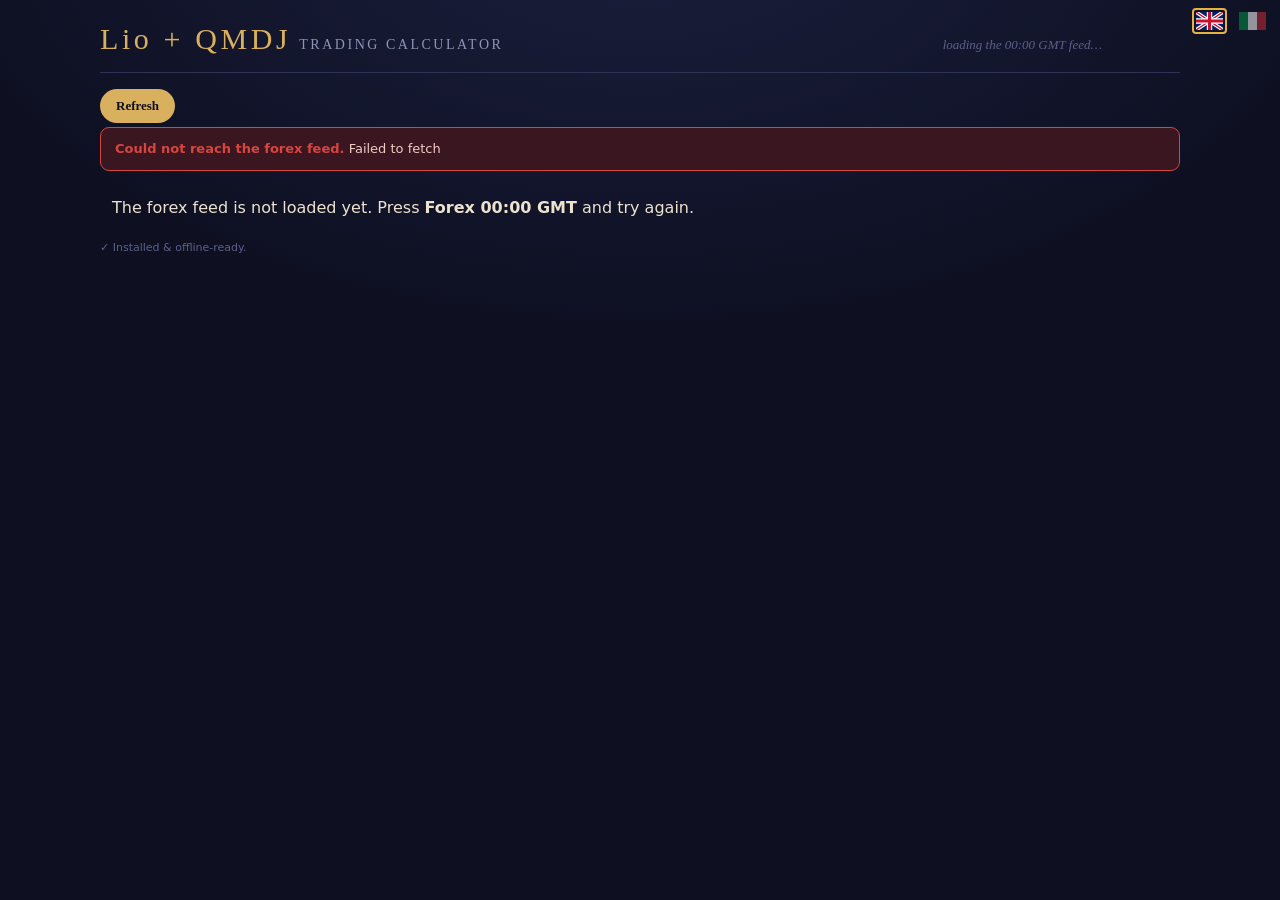
<file: index.html>
<!DOCTYPE html>
<html lang="en">
<head>
<meta charset="utf-8">
<meta name="viewport" content="width=device-width, initial-scale=1, viewport-fit=cover">
<meta name="theme-color" content="#0e1022">
<link rel="manifest" href="./manifest.webmanifest">
<link rel="icon" href="./icons/icon.svg" type="image/svg+xml">
<link rel="apple-touch-icon" href="./icons/icon.svg">
<link rel="stylesheet" href="./styles.css">
<title>Lio + QMDJ · Trading Calculator</title>
</head>
<body>
<div class="wrap">
  <header class="top">
    <div class="title">Lio + QMDJ<small>Trading Calculator</small></div>
    <div class="tag" id="fxtag">caricamento del feed delle 00:00 GMT…</div>
  </header>
  <div class="btns" style="margin:8px 0 4px">
    <button class="go" id="report3" title="Ricarica il feed delle 00:00 GMT e ricalcola i trade di Lio">Aggiorna</button>
  </div>

  <!-- STRUMENTI AVANZATI: nascosti dal 16/09/2026 (Edu: "Visualizza SOLO quelli che devo fare (ABCD)").
       Restano nel DOM per il codice e per la parita'. localStorage AVANZATO=1 li mostra. -->
  <div id="avanzato" style="display:none">
<div class="controls">
    <div class="field"><label>Date</label><input type="date" id="date"></div>
    <div class="field"><label>Time (civil)</label><input type="time" id="time"></div>
    <div class="field"><label>Longitude °E</label><input type="number" id="longitude" step="0.0001" value="16.3738"></div>
    <div class="field"><label>UTC offset (h)</label><input type="number" id="utc-offset" step="0.5" value="1"></div>
    <div class="field chk"><input type="checkbox" id="dst"><label for="dst" class="inline">DST +1h</label></div>
    <div class="btns">
      <button class="ghost" id="forex">Forex 00:00 GMT</button>
      <button class="ghost" id="gmt">00:00 GMT</button>
      <button class="ghost" id="now">Now</button>
      <button class="go" id="build">Build chart</button>
    </div>
  </div>

  <div class="forexbar" id="forexbar" style="display:none"></div>
  <div class="methodtoggle" style="display:flex;gap:0;margin:8px 0;border:1px solid #ccc;border-radius:8px;overflow:hidden;width:fit-content">
    <button class="ghost mtoggle" id="method-dlr" style="border:0;border-radius:0;margin:0">Da Liu Ren</button>
    <button class="ghost mtoggle active" id="method-pb" style="border:0;border-radius:0;margin:0">Plum Blossom</button>
  </div>
  <div class="trendpanel" id="trendpanel" style="display:none"></div>
  <div class="lypanel" id="lypanel" style="display:none"></div>

  <div id="dlrblock">
  <div class="pillars" id="pillars"></div>
  <div class="three" id="three"></div>
  <div id="methodWrap"></div>
  <div class="lessons" id="lessons"></div>
  <div class="grid" id="grid"></div>

  <div class="legend">
    <span><i class="dot" style="background:var(--gold)"></i>貴人 Nobleman</span>
    <span><i class="dot" style="background:var(--cinnabar)"></i>朱雀 Red Bird</span>
    <span><i class="dot" style="background:var(--void)"></i>旬空 Hour Void (空)</span>
    <span><b style="color:var(--cinnabar)">賊</b> 下克上</span>
    <span><b style="color:var(--azure)">克</b> 上克下</span>
  </div>
  <div class="note" id="note"></div>
  <div class="duello" id="duello"></div>
  </div><!-- /dlrblock -->
    </div><!-- /avanzato -->
  <div class="err" id="err"></div>
  <div class="report" id="report" style="display:none"></div>
  <div class="status" id="status"></div>
</div>

<!-- engine pipeline — load order matters, all relative paths -->
<script src="./lunar.js"></script>
<script src="./solar-time.js"></script>
<script src="./jieqi-gmt.js"></script>
<script src="./daliuren.js"></script>
<script src="./motore_dlr.js"></script>
<script src="./trend.js"></script>
<script src="./plumblossom.js"></script>
<script src="./liuyao.js"></script>
<script src="./motore_lettura.js"></script>
<script src="./trend_ly.js"></script>
<script src="./lettura_trend.js"></script>
<script src="./inventario_carta.js"></script>
<script src="./livello_d.js"></script>
<script src="./leggo_io.js"></script>
<script src="./livello_ly.js"></script>
<script src="./livello_pb.js"></script>
<script src="./livello_dlr.js"></script>
<script src="./colpo_mese.js"></script>
<script src="./semplificato.js"></script>
<script src="./app.js"></script>
<script src="./i18n.js"></script>
</body>
</html>
</file>
<file: styles.css>
:root{
  --ink:#0e1022; --panel:#161a30; --panel2:#1d2240; --line:#2c3258;
  --parch:#ece3cf; --muted:#8e94b4; --faint:#5b618a;
  --cinnabar:#d8453f; --gold:#d9b15e; --jade:#56a98c; --azure:#5c84c8; --void:#6b4a6b;
  --cjk:"Songti SC","STSong","Noto Serif CJK SC","Source Han Serif SC","SimSun",serif;
  --disp:Georgia,Cambria,"Times New Roman",serif;
  --ui:system-ui,-apple-system,Segoe UI,Roboto,sans-serif;
}
*{box-sizing:border-box}
html,body{background:var(--ink);}
body{margin:0;background:
    radial-gradient(1200px 700px at 50% -10%,#1a1f3d 0%,transparent 60%),var(--ink);
  color:var(--parch);font-family:var(--ui);line-height:1.4;-webkit-font-smoothing:antialiased;
  padding:18px;padding:max(18px,env(safe-area-inset-top)) 18px 18px;min-height:100vh;}
.wrap{max-width:1080px;margin:0 auto;}

header.top{display:flex;align-items:baseline;gap:14px;flex-wrap:wrap;
  border-bottom:1px solid var(--line);padding-bottom:12px;margin-bottom:16px;}
.title{font-family:var(--cjk);font-size:30px;letter-spacing:.12em;color:var(--gold);}
.title small{font-family:var(--disp);font-size:14px;letter-spacing:.18em;color:var(--muted);
  text-transform:uppercase;margin-left:8px;}
.tag{font-family:var(--disp);font-style:italic;color:var(--faint);font-size:13px;margin-left:auto;}

.controls{display:flex;gap:14px;flex-wrap:wrap;align-items:flex-end;background:var(--panel);
  border:1px solid var(--line);border-radius:10px;padding:14px 16px;margin-bottom:14px;}
.field{display:flex;flex-direction:column;gap:4px;}
.field.chk{flex-direction:row;align-items:center;gap:6px;}
.field label{font-size:10.5px;letter-spacing:.14em;text-transform:uppercase;color:var(--muted);}
.field label.inline{text-transform:none;letter-spacing:0;}
input{background:var(--panel2);color:var(--parch);border:1px solid var(--line);border-radius:7px;
  padding:7px 9px;font-family:var(--ui);font-size:14px;}
input[type=number]{width:96px;}
input:focus{outline:2px solid var(--gold);outline-offset:1px;}
.btns{display:flex;gap:8px;margin-left:auto;align-items:flex-end;flex-wrap:wrap;}
button{cursor:pointer;border-radius:999px;font-family:var(--disp);font-size:13px;padding:9px 16px;transition:.15s;}
button.go{background:var(--gold);color:var(--ink);border:none;font-weight:bold;}
button.go:hover{filter:brightness(1.08);}
button.ghost{background:transparent;color:var(--parch);border:1px solid var(--line);}
button.ghost:hover{border-color:var(--gold);color:var(--gold);}

.err{background:#3a1620;border:1px solid var(--cinnabar);color:#f3c9c4;border-radius:9px;
  padding:12px 14px;font-size:13px;margin-bottom:14px;display:none;}
.err b{color:var(--cinnabar);}

.forexbar{background:var(--panel);border:1px solid var(--line);border-radius:10px;
  padding:12px 14px;margin-bottom:14px;}
.forexbar .fxdate{font-family:var(--disp);font-size:12px;letter-spacing:.06em;color:var(--gold);
  text-transform:uppercase;display:block;margin-bottom:9px;}
.forexbar .pills{display:flex;flex-wrap:wrap;gap:8px;}
.forexbar .pill{background:var(--panel2);color:var(--parch);border:1px solid var(--line);
  border-radius:999px;padding:7px 13px;font-family:var(--ui);font-size:13px;cursor:pointer;transition:.15s;
  display:inline-flex;align-items:center;gap:7px;}
.forexbar .pill b{font-family:var(--cjk);font-size:16px;color:var(--gold);}
.forexbar .pill:hover{border-color:var(--gold);}
.forexbar .pill.active{border-color:var(--gold);background:rgba(217,177,94,.14);}
.forexbar .pill.choppy{opacity:.42;border-style:dashed;}
.forexbar .pill.choppy:hover{opacity:.8;border-color:var(--cinnabar);}
.forexbar .pill .dir{font-style:normal;font-size:12px;}
.forexbar .pill .dir.up{color:#6fa6e8;}
.forexbar .pill .dir.down{color:var(--cinnabar);}
.forexbar .pill .warn{font-style:normal;font-size:11px;color:var(--cinnabar);}
.forexbar .pill.unknown{opacity:.6;border-style:dotted;}
/* seed within 3 pip of the bucket edge: the 地支 is not reproducible → not tradable */
.forexbar .pill.fragile{opacity:.42;border-style:dashed;border-color:var(--cinnabar);
  text-decoration:line-through var(--cinnabar);}
.forexbar .pill.fragile:hover{opacity:.85;}
.forexbar .fxstale{display:block;margin-top:9px;font-size:11px;color:#e08a80;font-weight:600;
  background:rgba(200,90,80,.12);border:1px solid var(--cinnabar);border-radius:7px;padding:7px 10px;}
.forexbar .fxlegend{display:block;margin-top:9px;font-size:11px;color:var(--faint);font-style:italic;}
.forexbar .fxerr{display:block;margin-top:9px;font-size:11px;color:var(--faint);font-style:italic;}

.trendpanel{background:var(--panel);border:1px solid var(--line);border-radius:10px;
  padding:14px 16px;margin-bottom:14px;}
.trendpanel .trendhead{display:flex;flex-wrap:wrap;gap:10px;align-items:center;justify-content:space-between;
  font-family:var(--disp);font-size:13px;letter-spacing:.04em;color:var(--parch);margin-bottom:8px;}
.trendpanel .tv{font-family:var(--ui);font-size:12px;font-weight:700;letter-spacing:.05em;
  padding:5px 12px;border-radius:999px;text-transform:uppercase;}
.trendpanel .tv.ok{background:rgba(120,180,120,.16);color:#8fce8f;border:1px solid #4f7d4f;}
.trendpanel .tv.no{background:rgba(200,90,80,.16);color:#e08a80;border:1px solid var(--cinnabar);}
.trendpanel .trendmsgs{font-size:12px;color:var(--faint);margin-bottom:8px;}
.trendpanel .seedline b.px{font-family:var(--ui);font-size:13px;color:var(--parch);font-weight:700;}
.trendpanel .seedline .hint{font-size:10px;color:var(--faint);font-style:italic;}
.trendpanel .trendmsgs b{font-family:var(--cjk);font-size:15px;color:var(--gold);}
.trendpanel .trendtrace{margin:0 0 8px;padding-left:18px;font-size:12px;line-height:1.55;color:var(--parch);}
.trendpanel .trendtrace li{margin:2px 0;}
.trendpanel .trendnote{font-size:11px;color:var(--faint);font-style:italic;border-top:1px solid var(--line);padding-top:8px;}
.trendpanel .sig{font-family:var(--ui);font-size:13px;font-weight:800;letter-spacing:.08em;
  padding:6px 16px;border-radius:8px;text-transform:uppercase;}
.trendpanel .sig.long{background:rgba(120,180,120,.2);color:#8fce8f;border:1px solid #4f7d4f;}
.trendpanel .sig.short{background:rgba(200,90,80,.2);color:#e08a80;border:1px solid var(--cinnabar);}
.trendpanel .sig.notrade{background:rgba(217,177,94,.18);color:var(--gold);border:1px solid var(--gold);}
.trendpanel .sig.na{background:var(--panel2);color:var(--faint);border:1px solid var(--line);font-weight:600;letter-spacing:.02em;text-transform:none;}
.trendpanel .trendmsgs b.up{color:#6fa6e8;}
.trendpanel .trendmsgs b.down{color:var(--cinnabar);}

.pillars{display:grid;grid-template-columns:repeat(4,1fr);gap:10px;margin-bottom:16px;}
.pillar{background:var(--panel);border:1px solid var(--line);border-radius:10px;padding:10px 12px;text-align:center;}
.pillar .plab{font-family:var(--disp);font-size:10.5px;letter-spacing:.14em;text-transform:uppercase;color:var(--muted);}
.pillar .gz{font-family:var(--cjk);font-size:32px;line-height:1.15;margin-top:3px;}
.pillar.dayMaster{border-color:var(--gold);}
.pillar.dayMaster .plab{color:var(--gold);}

.three{display:flex;flex-direction:column;gap:10px;margin-bottom:8px;}
.msg{background:var(--panel);border:1px solid var(--line);border-radius:10px;padding:0;
  display:flex;align-items:stretch;position:relative;overflow:hidden;min-height:86px;}
.msg .stage{display:flex;flex-direction:column;justify-content:center;gap:3px;
  background:var(--panel2);border-right:1px solid var(--line);padding:0 22px;min-width:164px;}
.msg .stage .scn{font-family:var(--cjk);font-size:16px;color:var(--gold);letter-spacing:.1em;}
.msg .stage .sen{font-family:var(--disp);font-style:italic;font-size:13px;color:var(--muted);letter-spacing:.05em;}
.msg .glyph{font-family:var(--cjk);font-size:46px;line-height:1;padding:0 24px;display:flex;align-items:center;}
.msg .meta{display:flex;flex-direction:column;justify-content:center;gap:3px;padding:14px 0;}
.msg .gen{font-family:var(--cjk);font-size:17px;}
.msg .gen em{font-family:var(--disp);font-style:normal;font-size:12px;color:var(--muted);margin-left:6px;}
.msg .rel{font-size:11px;letter-spacing:.08em;color:var(--muted);text-transform:uppercase;}

.method{font-family:var(--disp);font-size:13px;letter-spacing:.04em;color:var(--ink);background:var(--gold);
  border-radius:8px;padding:7px 14px;display:inline-block;margin:6px 0 18px;}
.method .cn{font-family:var(--cjk);font-weight:bold;margin-right:8px;}
.method.flag{background:#caa24f;}
.method .warn{font-style:italic;margin-left:8px;opacity:.8;}

.lessons{display:grid;grid-template-columns:repeat(4,1fr);gap:8px;margin-bottom:16px;}
.lesson{background:var(--panel);border:1px solid var(--line);border-radius:9px;padding:9px 8px;text-align:center;}
.lesson .lgen{font-family:var(--cjk);font-size:13px;color:var(--muted);}
.lesson .lgen em{font-family:var(--disp);font-style:normal;font-size:10px;color:var(--faint);display:block;}
.lesson .ltop{font-family:var(--cjk);font-size:26px;line-height:1.1;}
.lesson .lbot{font-family:var(--cjk);font-size:20px;color:var(--muted);}
.lesson .lnum{font-family:var(--disp);font-size:10.5px;letter-spacing:.12em;color:var(--faint);text-transform:uppercase;margin-top:4px;}
.lesson .lnum b{font-style:normal;}

.grid{display:grid;grid-template-columns:repeat(4,1fr);grid-template-rows:repeat(4,1fr);gap:7px;aspect-ratio:1/.92;}
.cell{background:var(--panel);border:1px solid var(--line);border-radius:9px;padding:7px 8px;position:relative;
  display:flex;flex-direction:column;min-height:0;}
.cell .earth{position:absolute;top:5px;right:8px;font-family:var(--cjk);font-size:12px;color:var(--faint);}
.cell .gen{font-family:var(--cjk);font-size:13px;line-height:1.1;}
.cell .gen em{font-family:var(--disp);font-style:normal;font-size:9.5px;color:var(--muted);display:block;}
.cell .heaven{font-family:var(--cjk);font-size:30px;line-height:1;margin-top:auto;}
.cell .rel{font-size:10px;letter-spacing:.06em;color:var(--muted);text-transform:uppercase;}
.cell.void .heaven{color:var(--void);}
.cell.void::after{content:"空";position:absolute;bottom:6px;right:8px;font-family:var(--cjk);font-size:12px;color:var(--void);}
.cell.nobleman{border-color:var(--gold);box-shadow:inset 0 0 0 1px rgba(217,177,94,.4);}
.cell.nobleman .gen{color:var(--gold);}
.cell.bird .gen,.cell.bird .heaven{color:var(--cinnabar);}

.center{grid-column:2/4;grid-row:2/4;background:radial-gradient(120% 120% at 50% 30%,#20264a 0%,var(--panel) 70%);
  border:1px solid var(--line);border-radius:10px;display:flex;flex-direction:column;align-items:center;justify-content:center;
  text-align:center;gap:9px;padding:12px;}
.center .k{font-size:9.5px;letter-spacing:.16em;text-transform:uppercase;color:var(--muted);}
.center .v{font-family:var(--cjk);font-size:18px;}
.center .v em{font-family:var(--disp);font-style:normal;font-size:11px;color:var(--muted);margin-left:6px;}
.center .mg{font-size:26px;color:var(--gold);}
.center .void{color:var(--void);}
.center hr{width:60%;border:none;border-top:1px solid var(--line);margin:2px 0;}

.legend{display:flex;gap:16px;flex-wrap:wrap;margin-top:16px;font-size:11px;color:var(--muted);}
.legend span{display:inline-flex;align-items:center;gap:6px;}
.dot{width:10px;height:10px;border-radius:3px;display:inline-block;}
.note{margin-top:14px;font-family:var(--disp);font-size:12px;color:var(--faint);font-style:italic;}
.status{margin-top:8px;font-size:11px;color:var(--faint);}

.fade{animation:fade .25s ease;}
@keyframes fade{from{opacity:.2}to{opacity:1}}
@media(prefers-reduced-motion:reduce){.fade{animation:none;}}
@media(max-width:720px){
  .lessons,.pillars{grid-template-columns:repeat(2,1fr);}
  .msg .stage{min-width:120px;padding:0 14px;}
  .msg .glyph{font-size:38px;padding:0 16px;}
  .cell .heaven{font-size:24px;}
  .title{font-size:24px;}
  .tag{display:none;}
}

/* method toggle (Da Liu Ren ↔ Plum Blossom) */
.methodtoggle button.mtoggle{padding:8px 16px;font-size:14px;cursor:pointer;}
.methodtoggle button.mtoggle.active{background:rgba(217,177,94,.18);color:var(--gold);border-color:var(--gold);}

/* Plum Blossom hexagrams (Original / Mutual / Transform) */
.pbhex{display:flex;gap:24px;justify-content:flex-start;margin:12px 0;flex-wrap:wrap;}
.pbcol{display:flex;flex-direction:column;align-items:center;gap:4px;min-width:110px;}
.pbtitle{font-size:13px;letter-spacing:.08em;text-transform:uppercase;color:var(--gold);margin-bottom:4px;}
.pbnum{font-size:20px;font-weight:700;color:var(--parch);margin:2px 0;}
.pbline{display:flex;gap:8px;width:96px;height:14px;justify-content:center;align-items:center;}
.pbline .seg{height:12px;background:var(--parch);display:inline-block;border-radius:1px;}
.pbline .seg.full{width:96px;}
.pbline .seg.half{width:42px;}
.pbline .seg.gap{width:12px;background:transparent;}
.pbline.moving .seg{background:#c0392b;}

/* Plum Blossom manual override row */
.pbmanual{margin-top:10px;padding-top:10px;border-top:1px solid var(--line);font-size:14px;color:var(--parch);display:flex;align-items:center;gap:8px;flex-wrap:wrap;}
.pbmanual select{background:transparent;color:var(--parch);border:1px solid var(--line);border-radius:4px;padding:3px 6px;font-size:14px;}
.pbmanual select:hover{border-color:var(--gold);}
</file>
